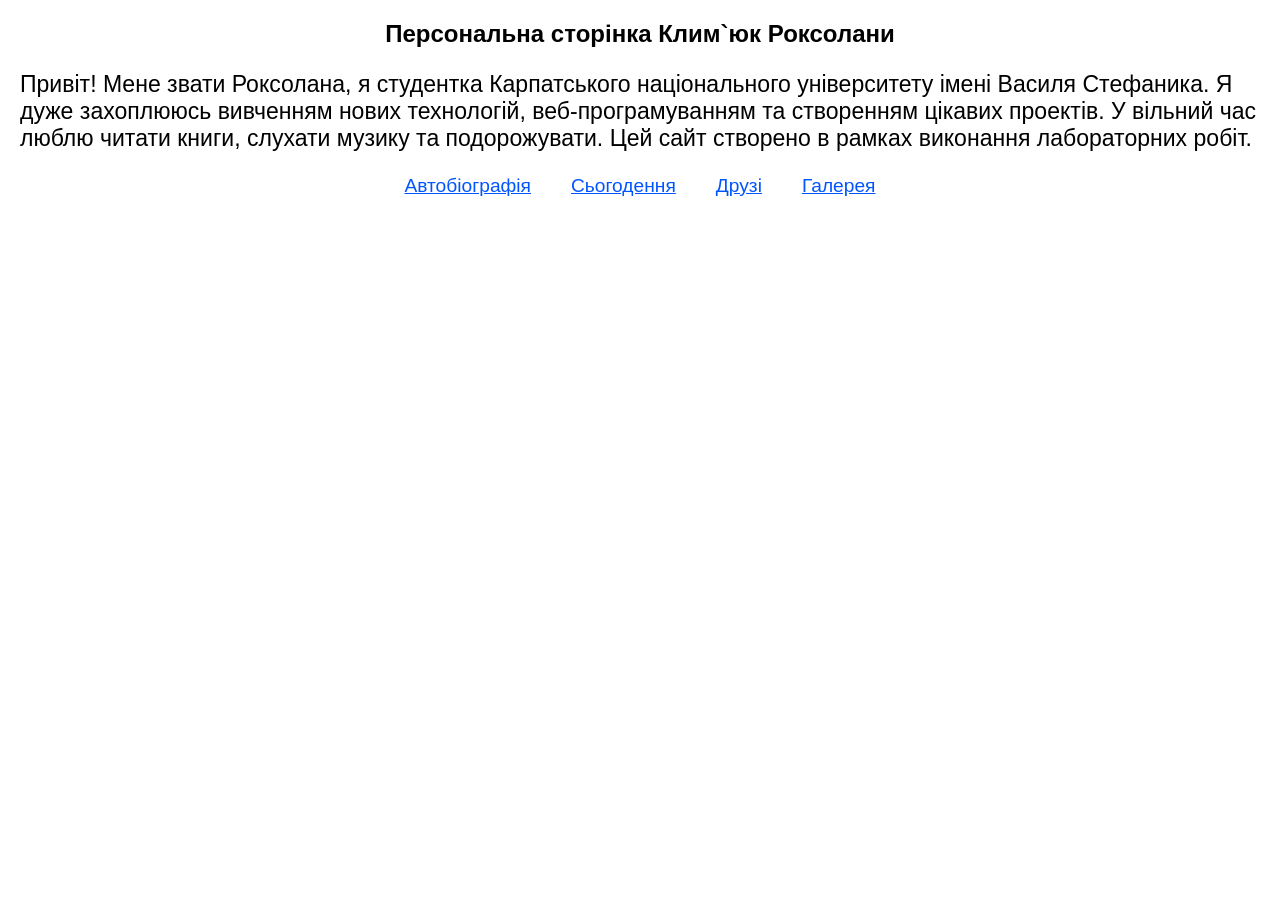
<file: index.html>
<!DOCTYPE html>
<html lang="uk">
<head>
    <meta charset="UTF-8">
    <meta name="viewport" content="width=device-width, initial-scale=1.0">
    <title>Головна</title>
    <link rel="stylesheet" href="index.css">
</head>
<body>
    <h1 class="index-h1">Персональна сторінка Клим`юк Роксолани</h1>
    <p class="index-p">Привіт! Мене звати Роксолана, я студентка Карпатського національного університету імені Василя Стефаника. Я дуже захоплююсь вивченням нових технологій, веб-програмуванням та створенням цікавих проектів. У вільний час люблю читати книги, слухати музику та подорожувати. Цей сайт створено в рамках виконання лабораторних робіт.</p>
    
    <ul class="nav-links">
        <li><a href="biography.html">Автобіографія</a></li>
        <li><a href="nowadays.html">Сьогодення</a></li>
        <li><a href="friends.html">Друзі</a></li>
        <li><a href="gallery.html">Галерея</a></li>
    </ul>
</body>
</html>
</file>
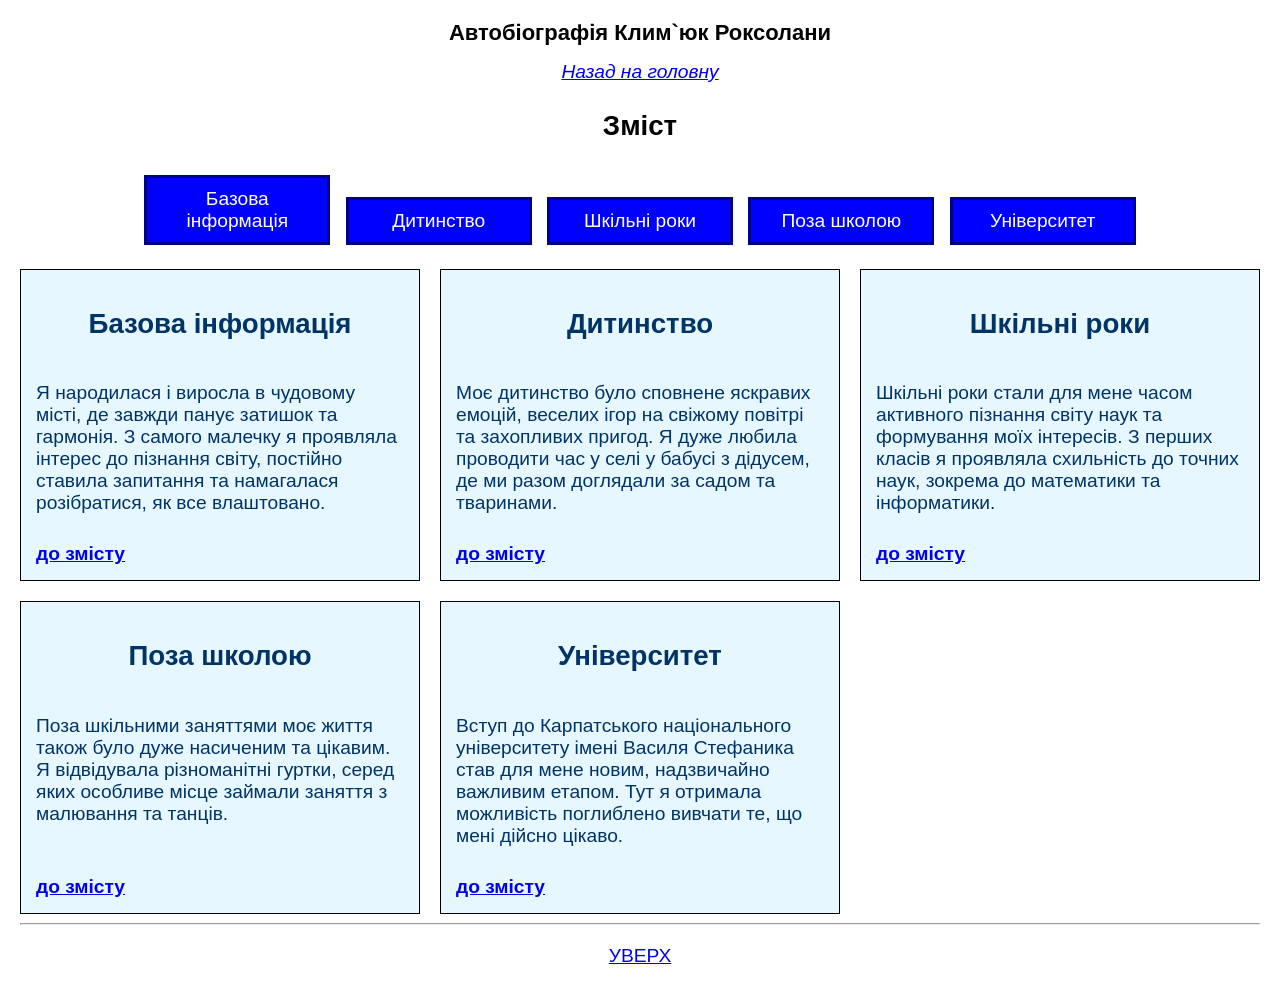
<file: biography.html>
<!DOCTYPE html>
<html lang="uk">
<head>
    <meta charset="UTF-8">
    <meta name="viewport" content="width=device-width, initial-scale=1.0">
    <title>Автобіографія</title>
    <link rel="stylesheet" href="biography.css">
</head>
<body>
    <h1 id="top">Автобіографія Клим`юк Роксолани</h1>
    <a href="index.html" class="back-link">Назад на головну</a>

    <h3 id="toc">Зміст</h3>
    <ul class="toc-list">
        <li><a href="#basic-info">Базова інформація</a></li>
        <li><a href="#childhood">Дитинство</a></li>
        <li><a href="#school">Шкільні роки</a></li>
        <li><a href="#after-school">Поза школою</a></li>
        <li><a href="#university">Університет</a></li>
    </ul>

    <div class="bio-grid">
        <div class="bio-block">
            <h2 id="basic-info">Базова інформація</h2>
            <p>Я народилася і виросла в чудовому місті, де завжди панує затишок та гармонія. З самого малечку я проявляла інтерес до пізнання світу, постійно ставила запитання та намагалася розібратися, як все влаштовано.</p>
            <a href="#toc" class="to-toc">до змісту</a>
        </div>

        <div class="bio-block">
            <h2 id="childhood">Дитинство</h2>
            <p>Моє дитинство було сповнене яскравих емоцій, веселих ігор на свіжому повітрі та захопливих пригод. Я дуже любила проводити час у селі у бабусі з дідусем, де ми разом доглядали за садом та тваринами.</p>
            <a href="#toc" class="to-toc">до змісту</a>
        </div>

        <div class="bio-block">
            <h2 id="school">Шкільні роки</h2>
            <p>Шкільні роки стали для мене часом активного пізнання світу наук та формування моїх інтересів. З перших класів я проявляла схильність до точних наук, зокрема до математики та інформатики.</p>
            <a href="#toc" class="to-toc">до змісту</a>
        </div>

        <div class="bio-block">
            <h2 id="after-school">Поза школою</h2>
            <p>Поза шкільними заняттями моє життя також було дуже насиченим та цікавим. Я відвідувала різноманітні гуртки, серед яких особливе місце займали заняття з малювання та танців.</p>
            <a href="#toc" class="to-toc">до змісту</a>
        </div>

        <div class="bio-block">
            <h2 id="university">Університет</h2>
            <p>Вступ до Карпатського національного університету імені Василя Стефаника став для мене новим, надзвичайно важливим етапом. Тут я отримала можливість поглиблено вивчати те, що мені дійсно цікаво.</p>
            <a href="#toc" class="to-toc">до змісту</a>
        </div>
    </div>

    <hr>
    <a href="#top" class="to-top">Уверх</a>
</body>
</html>
</file>
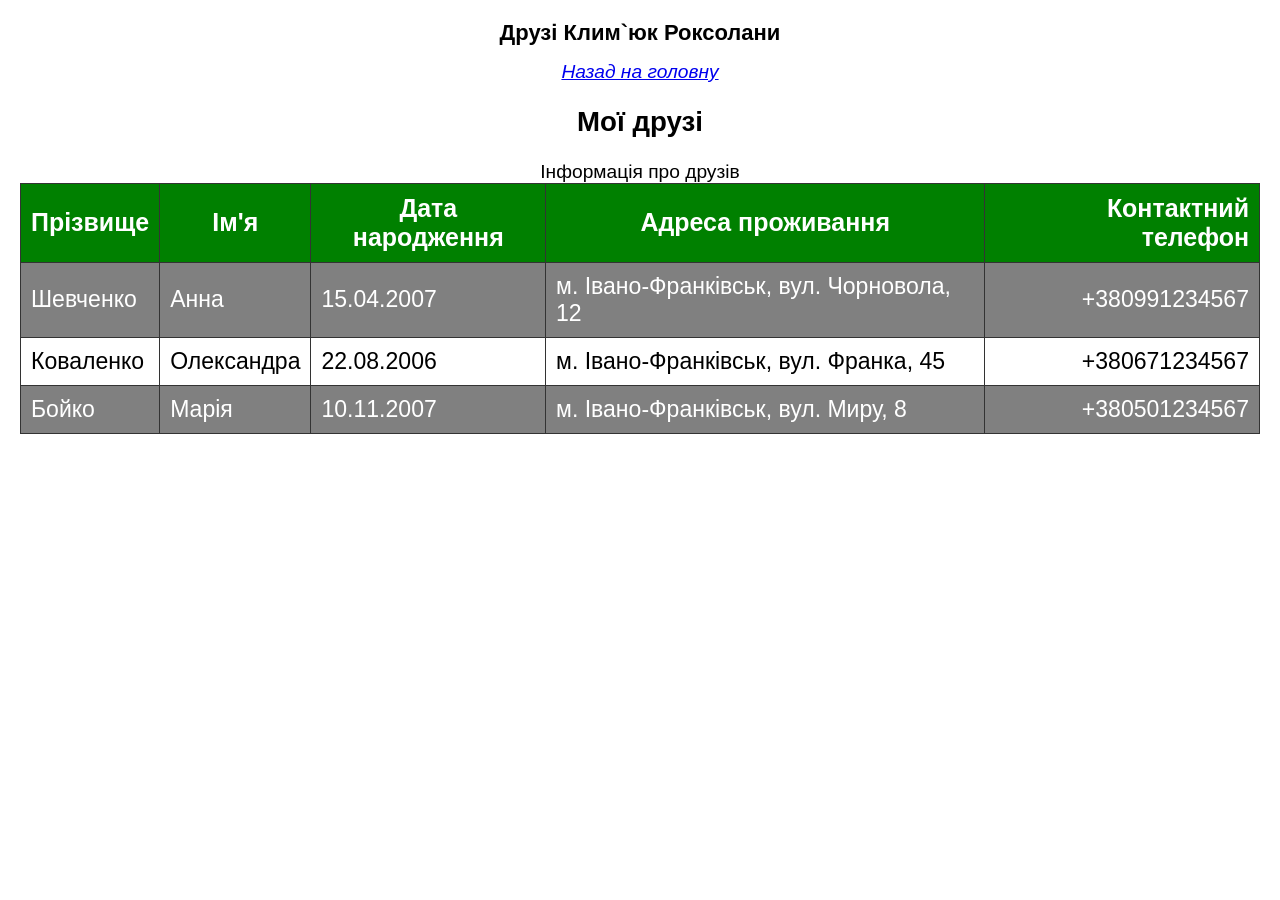
<file: friends.html>
<!DOCTYPE html>
<html lang="uk">
<head>
    <meta charset="UTF-8">
    <meta name="viewport" content="width=device-width, initial-scale=1.0">
    <title>Друзі</title>
    <link rel="stylesheet" href="friends.css">
</head>
<body>
    <h1>Друзі Клим`юк Роксолани</h1>
    <a href="index.html" class="back-link">Назад на головну</a>

    <h2>Мої друзі</h2>
    <table>
        <caption>Інформація про друзів</caption>
        <tr>
            <th>Прізвище</th>
            <th>Ім'я</th>
            <th>Дата народження</th>
            <th>Адреса проживання</th>
            <th>Контактний телефон</th>
        </tr>
        <tr>
            <td>Шевченко</td>
            <td>Анна</td>
            <td>15.04.2007</td>
            <td>м. Івано-Франківськ, вул. Чорновола, 12</td>
            <td>+380991234567</td>
        </tr>
        <tr>
            <td>Коваленко</td>
            <td>Олександра</td>
            <td>22.08.2006</td>
            <td>м. Івано-Франківськ, вул. Франка, 45</td>
            <td>+380671234567</td>
        </tr>
        <tr>
            <td>Бойко</td>
            <td>Марія</td>
            <td>10.11.2007</td>
            <td>м. Івано-Франківськ, вул. Миру, 8</td>
            <td>+380501234567</td>
        </tr>
    </table>
</body>
</html>
</file>
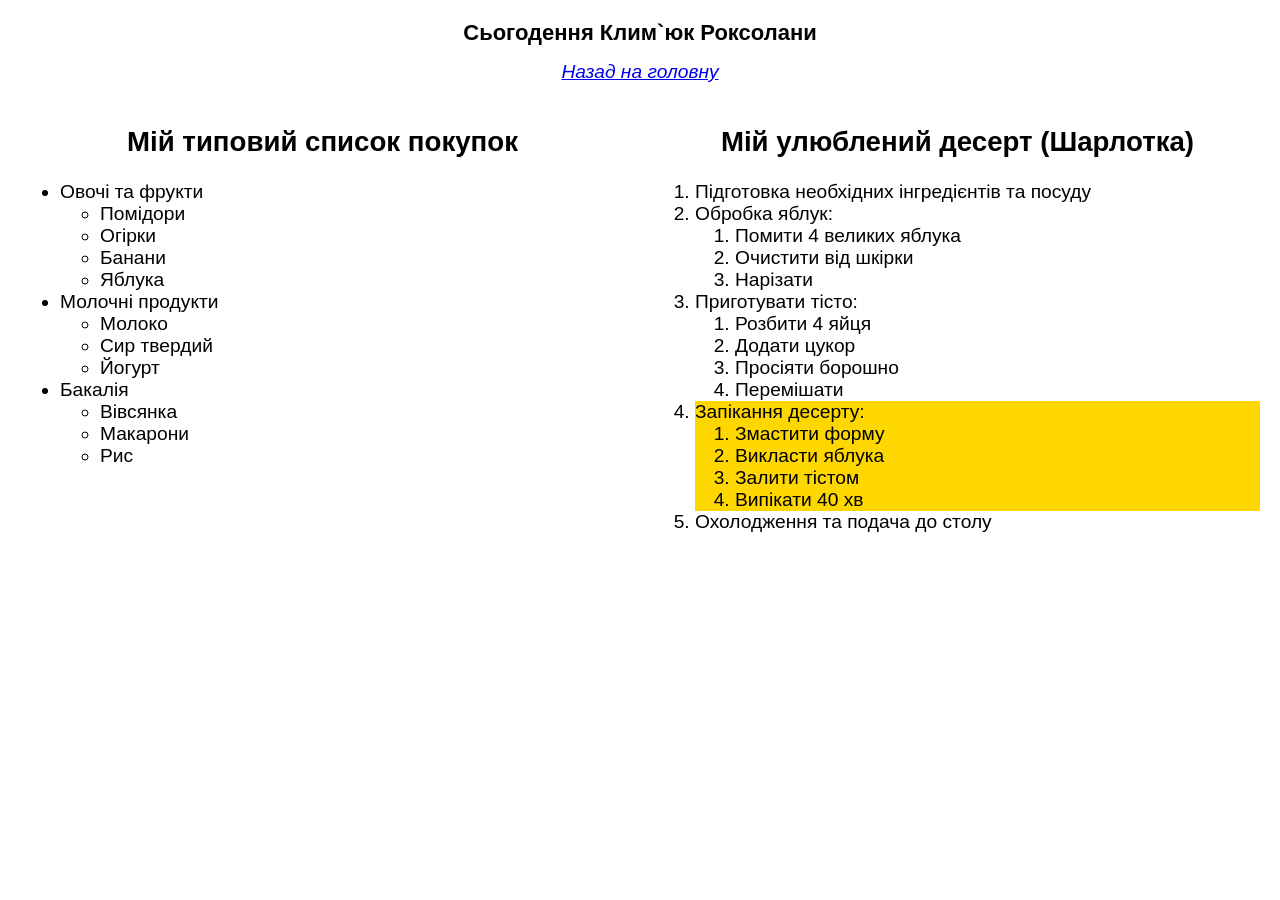
<file: nowadays.html>
<!DOCTYPE html>
<html lang="uk">
<head>
    <meta charset="UTF-8">
    <meta name="viewport" content="width=device-width, initial-scale=1.0">
    <title>Сьогодення</title>
    <!-- Підключення вашого окремого CSS-файлу -->
    <link rel="stylesheet" href="nowadays.css">
</head>
<body>
    <h1>Сьогодення Клим`юк Роксолани</h1>
    <a href="index.html" class="back-link">Назад на головну</a>

    <!-- Ось цей контейнер lists-grid робить блоки і ставить їх поруч -->
    <div class="lists-grid">
        
        <div class="list-section">
            <h2>Мій типовий список покупок</h2>
            <!-- Клас shopping-list робить зебру (сірий/білий) -->
            <ul class="shopping-list">
                <li>Овочі та фрукти
                    <ul>
                        <li>Помідори</li>
                        <li>Огірки</li>
                        <li>Банани</li>
                        <li>Яблука</li>
                    </ul>
                </li>
                <li>Молочні продукти
                    <ul>
                        <li>Молоко</li>
                        <li>Сир твердий</li>
                        <li>Йогурт</li>
                    </ul>
                </li>
                <li>Бакалія
                    <ul>
                        <li>Вівсянка</li>
                        <li>Макарони</li>
                        <li>Рис</li>
                    </ul>
                </li>
            </ul>
        </div>

        <div class="list-section">
            <h2>Мій улюблений десерт (Шарлотка)</h2>
            <!-- Клас recipe-list налаштовує жовтий фон та курсор -->
            <ol class="recipe-list">
                <li>Підготовка необхідних інгредієнтів та посуду</li>
                <li>Обробка яблук:
                    <ol>
                        <li>Помити 4 великих яблука</li>
                        <li>Очистити від шкірки</li>
                        <li>Нарізати</li>
                    </ol>
                </li>
                <li>Приготувати тісто:
                    <ol>
                        <li>Розбити 4 яйця</li>
                        <li>Додати цукор</li>
                        <li>Просіяти борошно</li>
                        <li>Перемішати</li>
                    </ol>
                </li>
                <li>Запікання десерту:
                    <ol>
                        <li>Змастити форму</li>
                        <li>Викласти яблука</li>
                        <li>Залити тістом</li>
                        <li>Випікати 40 хв</li>
                    </ol>
                </li>
                <li>Охолодження та подача до столу</li>
            </ol>
        </div>
        
    </div>
</body>
</html>
</file>
<file: index.css>
body { font-size: 120%; font-family: Arial, sans-serif; margin: 20px; }
h1, h2, h3 { text-align: center; }

.index-h1 { font-size: 24px; }
.index-p { font-size: 120%; }
a:link { color: #0055ff; }
a:visited { color: #8a2be2; }

.nav-links {
    display: grid;
    grid-template-columns: 1fr;
    gap: 15px;
    list-style: none; padding: 0; text-align: center;
}

@media (min-width: 768px) {
    .nav-links { grid-template-columns: 1fr 1fr; }
}

@media (min-width: 992px) {
    .nav-links { display: flex; justify-content: center; gap: 40px; }
}
</file>
<file: biography.css>
body { font-size: 120%; font-family: Arial, sans-serif; margin: 20px; }
h1 { text-align: center; font-size: 22px; }
h2, h3 { text-align: center; font-size: 144%; }
a.back-link { font-style: italic; display: block; text-align: center; margin-bottom: 20px;}

ul.toc-list { list-style: none; padding: 0; text-align: center; }
ul.toc-list li { display: inline-block; }
ul.toc-list a:link, ul.toc-list a:visited {
    display: block; background-color: blue; color: white;
    width: 160px; padding: 10px; text-decoration: none;
    border: 3px solid darkblue; margin: 5px;
}
ul.toc-list a:hover { background-color: magenta; color: white; }
ul.toc-list a:active { background-color: yellow; color: black; }
a.to-toc { font-weight: bold; margin-top: auto; display: inline-block; padding-top: 10px; }
a.to-top { text-transform: uppercase; display: block; text-align: center; margin-top: 20px; }

.bio-grid {
    display: grid;
    grid-template-columns: 1fr;
    gap: 20px;
}
.bio-block {
    border: 1px solid black;
    background-color: #e6f7ff;
    color: #003366;
    padding: 15px;
    display: flex;
    flex-direction: column;
}

@media (min-width: 768px) {
    .bio-grid { grid-template-columns: 1fr 1fr; }
    .bio-block:nth-child(5) { grid-column: span 2; }
}

@media (min-width: 992px) {
    .bio-grid { grid-template-columns: 1fr 1fr 1fr; }
    .bio-block:nth-child(4), .bio-block:nth-child(5) { grid-column: span 1; }
    .bio-block:nth-child(4) { grid-column-start: 1; }
}
</file>
<file: friends.css>
body { font-size: 120%; font-family: Arial, sans-serif; margin: 20px; }
h1 { text-align: center; font-size: 22px; }
h2 { text-align: center; font-size: 144%; }
a.back-link { font-style: italic; display: block; text-align: center; margin-bottom: 20px;}

table { width: 100%; border-collapse: collapse; margin-top: 20px; }
th, td { border: 1px solid #333; padding: 10px; }
th { text-align: center; background-color: green; color: white; font-weight: bold; }
tr:nth-child(even) td { background-color: gray; color: white; }
tr:nth-child(odd) td { background-color: white; color: black; }
td:last-child, th:last-child { text-align: right; }

th { font-size: 110%; }

@media (min-width: 768px) {
    th { font-size: 120%; }
    td { font-size: 110%; }
}

@media (min-width: 992px) {
    th { font-size: 130%; }
    td { font-size: 120%; }
}
</file>
<file: nowadays.css>
body { font-size: 120%; font-family: Arial, sans-serif; margin: 20px; }
h1 { text-align: center; font-size: 22px; }
h2 { text-align: center; font-size: 144%; }
a.back-link { font-style: italic; display: block; text-align: center; margin-bottom: 20px;}

l.shopping-list > li:nth-child(odd) { background-color: gray; color: white; }
ul.shopping-list > li:nth-child(even) { background-color: white; color: black; }
ol.recipe-list > li:nth-child(3):hover, 
ol.recipe-list > li:nth-child(5):hover { cursor: pointer; }
ol.recipe-list > li:nth-child(4) { background-color: #ffd700; }

.lists-grid {
    display: grid;
    grid-template-columns: 1fr;
    gap: 30px;
}

@media (min-width: 992px) {
    .lists-grid { grid-template-columns: 1fr 1fr; }
}
</file>
